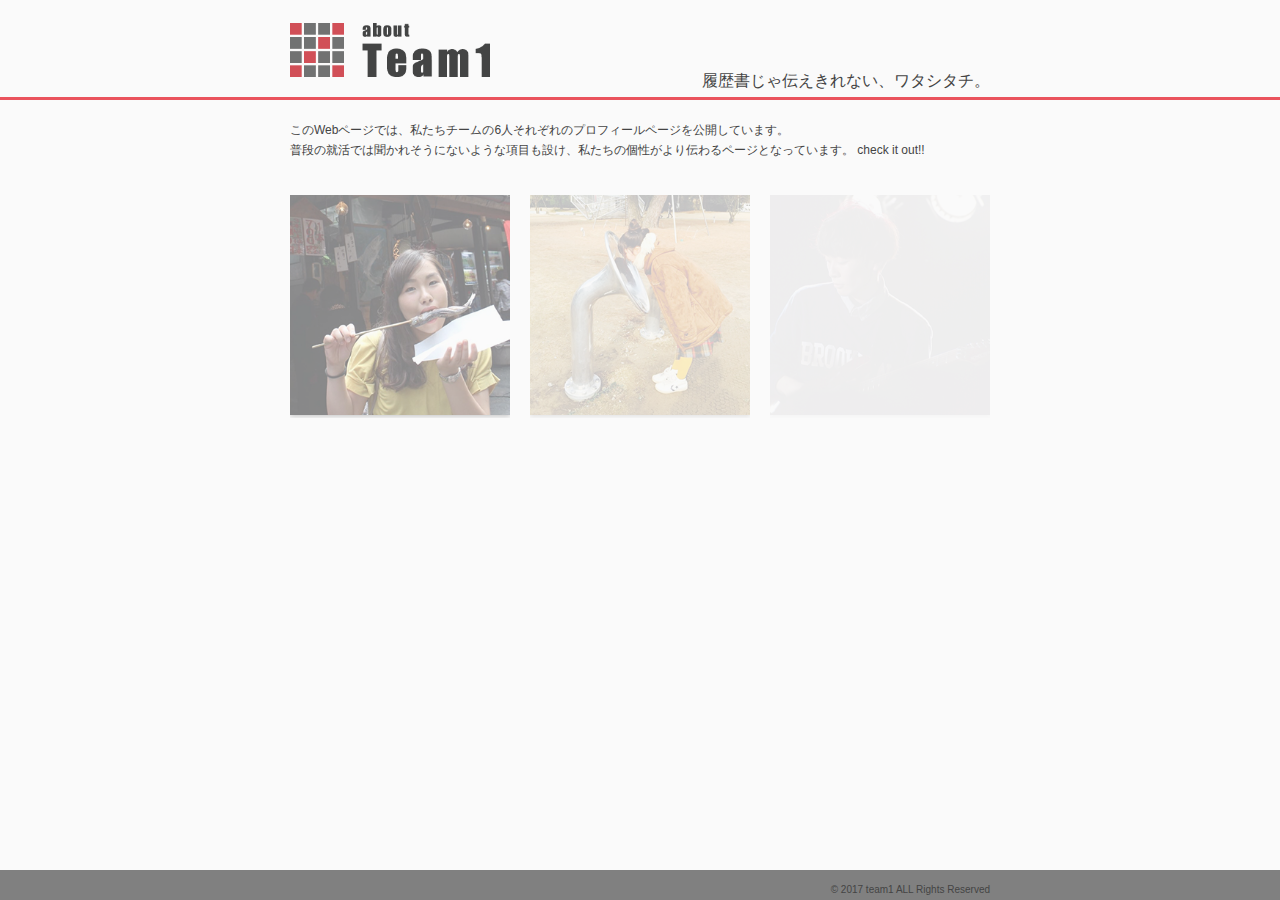
<file: index.html>
<!DOCTYPE html>
<html lang="ja">
<head>
  <meta charset="UTF-8">
  <link rel="stylesheet" href="reset.css">
  <link rel="stylesheet" href="style.css">
  <link href="//netdna.bootstrapcdn.com/font-awesome/4.0.3/css/font-awesome.min.css" rel="stylesheet">
  <title>aboutTeam1</title>
</head>
<body class="top_body">
<header class="header">
  <div class="header_inner">
    <img class="header_logo" src="images/logo.png">
    <h1 class="header_heading">履歴書じゃ伝えきれない、ワタシタチ。</h1>
  </div>
</header>
<main class="main">
  <h1 class="top_main_text">このWebページでは、私たちチームの6人それぞれのプロフィールページを公開しています。<br>
    普段の就活では聞かれそうにないような項目も設け、私たちの個性がより伝わるページとなっています。 check it out!!
  </h1>

  <div class="profile_images">

      <div class="profile-change">
        <img class="profile_image_rina" src="images/rina.jpg" alt="rina">
        <div class="mask-text">
          <a class="profile_list_item" href="">Rina</a>
        </div>
      </div>

    <div class="profile-change">
        <img class="profile_image_tomita" src="images/tomita.jpg" alt="tomita">
        <div class="mask-text">
            <a class="profile_list_item" href="">Tomita</a>
        </div>
      </div>

    <div class="profile-change">
      <img class="profile_image_fuku" src="images/fuku.jpg" alt="fuku">
      <div class="mask-text">
        <a class="profile_list_item" href="">Fuku</a>
      </div>
    </div>

    <div class="profile-change">
      <img class="profile_image_izumi" src="images/izumi.jpg" alt="izumi">
      <div class="mask-text">
        <a class="profile_list_item" href="">Izumi</a>
      </div>
    </div>

    <div class="profile-change">
      <img class="profile_image_kou" src="images/kouichiro.jpg" alt="kou">
      <div class="mask-text">
        <a class="profile_list_item" href="">Kou</a>
      </div>
    </div>

    <div class="profile-change">
      <img class="profile_image_hana" src="images/hana.jpg" alt="hana">
      <div class="mask-text">
        <a class="profile_list_item" href="">Hana</a>
      </div>
    </div>

  </div>
</main>
<footer class="top_footer">
  <p class="top_footer_copyrights">© 2017 team1 ALL Rights Reserved</p>
</footer>
<script src="https://ajax.googleapis.com/ajax/libs/jquery/2.2.4/jquery.min.js"></script>
<script src="js/script.js"></script>

</body>
</html>
</file>
<file: style.css>
/*個人ページのbody*/
.top_body{
  width: 100vw;
  height: 100vh;
}

/*全ページ共通ヘッダー*/
.header{
  width: 100vw;
  height: 100px;
  border-bottom: 3px solid #ea535d;
  box-sizing: border-box;
}
.header_inner{
  position: relative;
  width: 700px;
  height: 100%;
  margin: 0 auto;
  box-sizing: border-box;
}
.header_logo{
  position: absolute;
  left: 0;
  bottom: 20px;
  width: 200px;
}
.header_heading{
  position: absolute;
  bottom: 8px;
  right: 0;
  font-size: 16px;
  font-weight: normal;
  color: #444444;
  box-sizing: border-box;
}

/*main*/
/*topページmain*/
.main{
  width: 700px;
  margin: 0 auto;
  padding-top: 20px;
  box-sizing: border-box;
}
/*個人ページ、３つのコンテンツの横並びに使用*/
.prof_main{
  display: flex;
  width: 700px;
  margin: 0 auto;
  box-sizing: border-box;
}
.top_main_text{
  font-size: 12px;
  color: #444444;
  font-weight: normal;
  margin-bottom: 20px;
  line-height: 20px;
}
.profile_images{
  width: 700px;
  display:flex;
  justify-content :space-between;
  flex-wrap:wrap;
  margin: 0 auto;
}


.profile_list_item{
  margin-bottom: 10px;
}
/*js*/
.profile_image_rina{
  width: 220px;
  box-shadow: 0 1px 5px gray;
  display: none;
}
.profile_image_tomita{
  width: 220px;
  box-shadow: 0 1px 5px gray;
  display: none;
}
.profile_image_fuku{
  width: 220px;
  box-shadow: 0 1px 5px gray;
  display: none;
}
.profile_image_izumi{
  width: 220px;
  box-shadow: 0 1px 5px gray;
  display: none;
}
.profile_image_kou{
  width: 220px;
  box-shadow: 0 1px 5px gray;
  display: none;
}
.profile_image_hana{
  width: 220px;
  box-shadow: 0 1px 5px gray;
  display: none;
}


/*フッター*/
/*トップページフッター*/
.top_footer{
  position: fixed;
  width: 100%;
  bottom: 0;
  height: 30px;
  background: gray;
  margin-top: 20px;
  box-sizing: border-box;
}
.top_footer_copyrights{
  width: 700px;
  height: 30px;
  line-height: 40px;
  font-size: 10px;
  color: #444444;
  text-align: right;
  margin: 0 auto;
  box-sizing: border-box;
}


.profile-change {
	position: relative;
	overflow: hidden;
	width: 220px;
  margin-top:15px;
}

.profile-change:hover .mask-text {
	opacity: 1;
}

.mask-text {
	position: absolute;
	top: 0;
	left: 0;
	z-index: 2;
	width: 100%;
	height: 100%;
	background: rgba(0,0,0,0.5);
	-webkit-transition: .3s;
	transition: .3s;
	opacity: 0;
  text-align: center;
  line-height: 220px;
  font-family: impact;
  font-size:50px;
}

.mask-text a {
text-decoration: none;
color:#ffffff;
opacity: 0.85;
letter-spacing:4px;
display: block;
}

/*個人ページ*/
/*個人ページフッター*/
.prof_footer{
  width: 100%;
  height: 30px;
  background: gray;
  /*margin-top: 20px;*/
  box-sizing: border-box;
}
.prof_footer_copyrights{
  width: 700px;
  height: 30px;
  line-height: 40px;
  font-size: 10px;
  color: #444444;
  text-align: right;
  margin: 0 auto;
  box-sizing: border-box;
}

/*基本プロフィール*/
.profile{
  width: 200px;
  padding: 20px;
  box-sizing: border-box;
  background: #727272;
  color: #fff;
  text-align: center;
}
.name_en{
  font-size: 12px;
  margin-top: 20px;
}
.name_ja{
  font-size: 20px;
  margin-top: 7px;
}
.birthday{
  font-size: 14px;
  margin-top: 30px;
}
.bloodType{
  font-size: 14px;
  margin-top: 15px;
}
.contact_icon{

}
.contact_icon_item{
  font-size: 20px;
  color: #fff;
  display: inline-block;
  margin: 5px;
  margin-top: 30px;
  text-decoration: none;
}

/*質問項目（？）*/
.introduce{
  width: 250px;
  padding: 10px;
  box-sizing: border-box;
  border-right: 1px solid #ea535d;
}
.introduce_contents{
  padding: 0 5px;
  height: 20px;
  line-height: 20px;
  background:  #727272;
  font-size: 10px;
  box-sizing: border-box;
  display: inline-block;
  color: #fff;
  list-style: none;
}
.introduce_item{
  font-size: 10px;
  margin: 5px 5px 8px 10px;
}

/*年表*/
.chronology{
  width: 350px;
  box-sizing: border-box;
  border-right: 1px solid #ea535d;
}
.year_wrap{
  width: 100%;
  box-sizing: border-box;
  display: flex;
}
.year_wrap:first-child{
  padding-top: 10px;
}
.year_wrap:last-child{
  padding-bottom: 10px;
}
.year_circle{
  width: 50px;
  height: 50px;
  line-height: 50px;
  border-radius: 50%;
  font-size: 12px;
  text-align: center;
  box-sizing: border-box;
  margin-left: 30px;
}
.year_circle_red{
  background: #ea535d;
  color: #fff;
}
.year_circle_normal{
  background: #727272;
  color: #fff;
}
.year_heading{
  width: 200px;
  height: 50px;
  line-height: 50px;
  margin: 0 10px;
  font-size: 12px;
  color: #444444;
  box-sizing: border-box;
  overflow: hidden;
  text-overflow: ellipsis;
  white-space: nowrap;
}
.border_left{
  width: 240px;
  min-height: 50px;
  margin-left: 55px;
  border-left: 2px solid #727272;
  padding: 10px 5px 10px 15px;
  color: #727272;
  font-size: 10px;
}








/*いずみちゃんが作ったやつ*/
/* 個別ページizumi*/

.contents{
  width: 800px;
  margin: 0 auto;
}

.left-content {
  width: 250px;
  height: 800px;
  float: left;
  background-color: #727272;
}

.center-content {
  width: 280px;
  float: left;
}

.right-content {
  width: 430px;
  float: left;
}



.sns-item {
  float: left;
}
</file>
